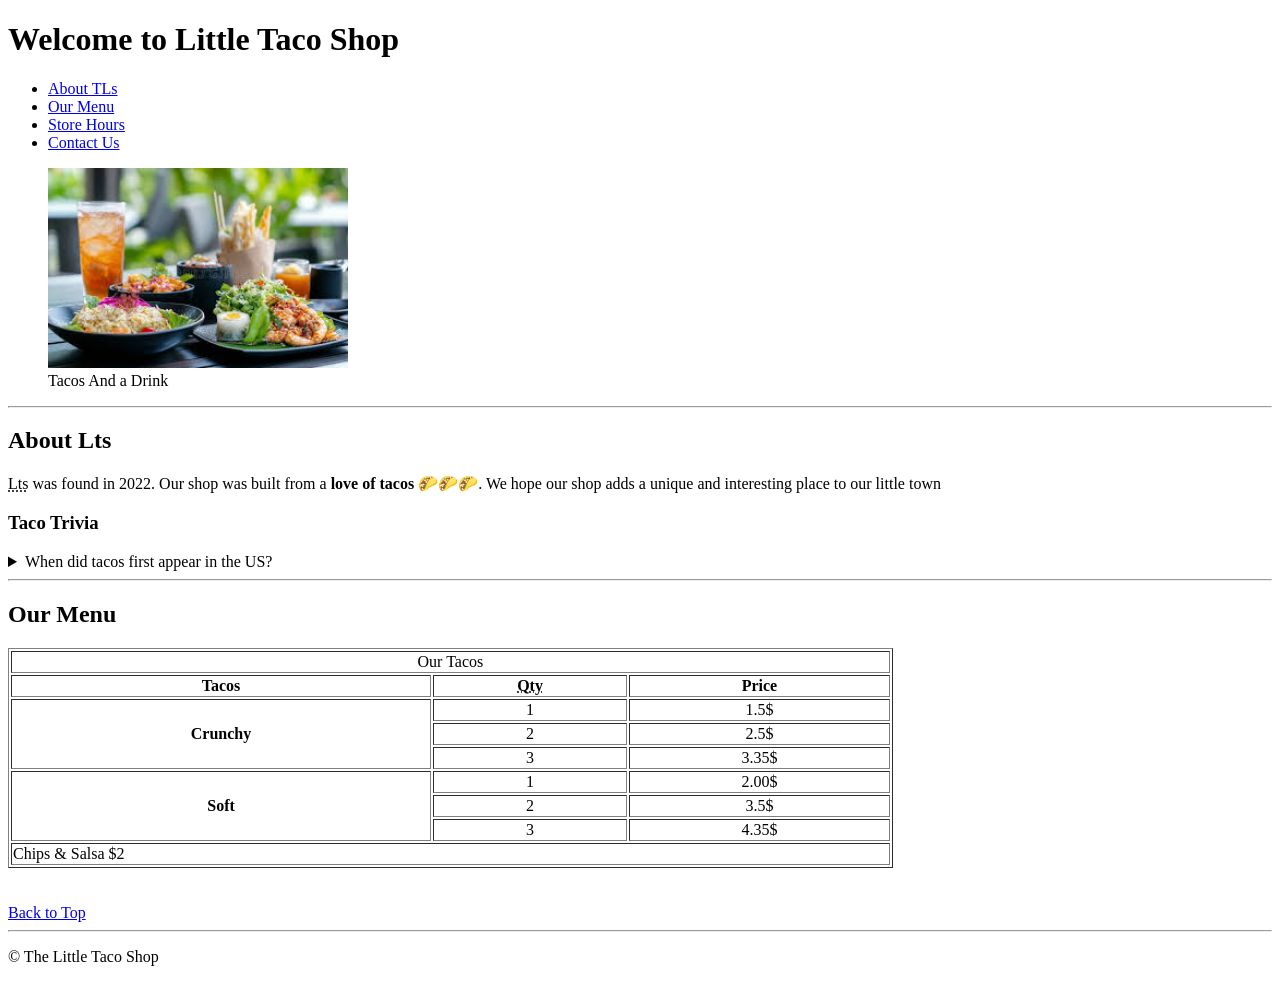
<file: day_7/project_task_1/index.html>
<!doctype html>
<html lang="en">
<head>
  <meta charset="UTF-8" />
  <meta name="viewport" content="width=device-width, initial-scale=1.0" />
  <meta name="description" content="The Little Taco Shop" />
  <link rel="icon" href="images/taco.jpg" type="image/x-icon" />
  <title>Taco Shop</title>
</head>

<body id="top">

<header>
  <h1>Welcome to Little Taco Shop</h1>
</header>

<nav>
  <ul>
    <li><a href="#about">About TLs</a></li>
    <li><a href="#menu">Our Menu</a></li>
    <li><a href="hours.html">Store Hours</a></li>
    <li><a href="contact.html">Contact Us</a></li>
  </ul>
</nav>

<main>

<figure>
  <img src="./images/taco.jpg" alt="tacos" width="300">
  <figcaption>Tacos And a Drink</figcaption>
</figure>

<hr>

<article id="about">
  <h1>About Lts</h1>
  <p>
    <abbr title="The Little tacos">Lts</abbr> was found in 2022.
    Our shop was built from a <b>love of tacos 🌮🌮🌮</b>.
    We hope our shop adds a unique and interesting place to our little town
  </p>
</article>

<aside>
  <h3>Taco Trivia</h3>
  <details>
    <summary>When did tacos first appear in the US?</summary>
    <p>
      <time datetime="1905">1905</time>
      <cite><a href="https://en.wikipedia.org/wiki/Taco">source</a></cite>
    </p>
  </details>
</aside>

<hr>

<aside id="menu">
  <h1>Our Menu</h1>

  <table border="1" width="70%">
    <thead>
      <tr align="center">
        <td colspan="3">Our Tacos</td>
      </tr>
      <tr>
        <th>Tacos</th>
        <th><abbr title="Quantity">Qty</abbr></th>
        <th>Price</th>
      </tr>
    </thead>

    <tbody align="center">
      <tr>
        <th rowspan="3">Crunchy</th>
        <td>1</td>
        <td>1.5$</td>
      </tr>
      <tr>
        <td>2</td>
        <td>2.5$</td>
      </tr>
      <tr>
        <td>3</td>
        <td>3.35$</td>
      </tr>

      <tr>
        <th rowspan="3">Soft</th>
        <td>1</td>
        <td>2.00$</td>
      </tr>
      <tr>
        <td>2</td>
        <td>3.5$</td>
      </tr>
      <tr>
        <td>3</td>
        <td>4.35$</td>
      </tr>
    </tbody>

    <tfoot>
      <tr>
        <td colspan="3">Chips & Salsa $2</td>
      </tr>
    </tfoot>
  </table>
</aside>

<br><br>

<a href="#top">Back to Top</a>

</main>

<hr>

<footer>
  <p>&copy; The Little Taco Shop</p>
</footer>

</body>
</html>
</file>
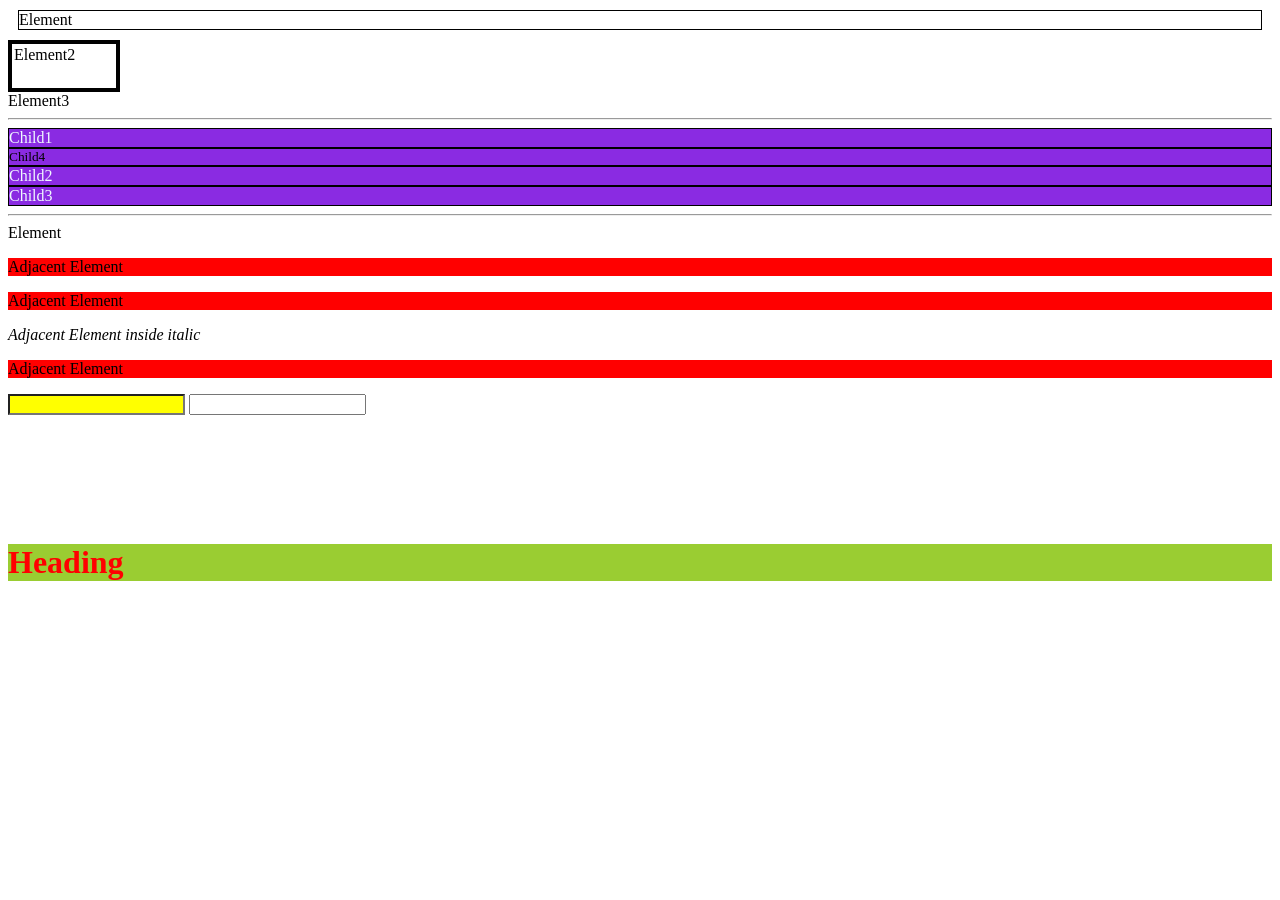
<file: day-4/selector.html>
<!DOCTYPE html>
<html lang="en">
<head>
    <meta charset="UTF-8">
    <meta name="viewport" content="width=device-width, initial-scale=1.0">
    <title>Selector</title>
    <link rel="stylesheet" href="selector.css">
</head>
<body>
    

    <div id="div">Element</div>
    <div id="div2">Element2</div>
    <div>Element3</div>

<hr>
    <div class="parent">
        <div class="child">Child1</div>
        <small>
                <div class="child">Child4</div> 
        </small>
        <div class="child">Child2</div>
        <div class="child">Child3</div>
    </div>


    <hr>

    <div class="d1">Element</div>
    <p>Adjacent Element</p>
    <p>Adjacent Element</p>
    <i>Adjacent Element inside italic</i>
    <p>Adjacent Element</p>



    <input type="text">
    <input type="number">
   

    <br><br><br><br><br><br><br>
    <h1 class="_123  _123">Heading</h1>


</body>
</html>
</file>
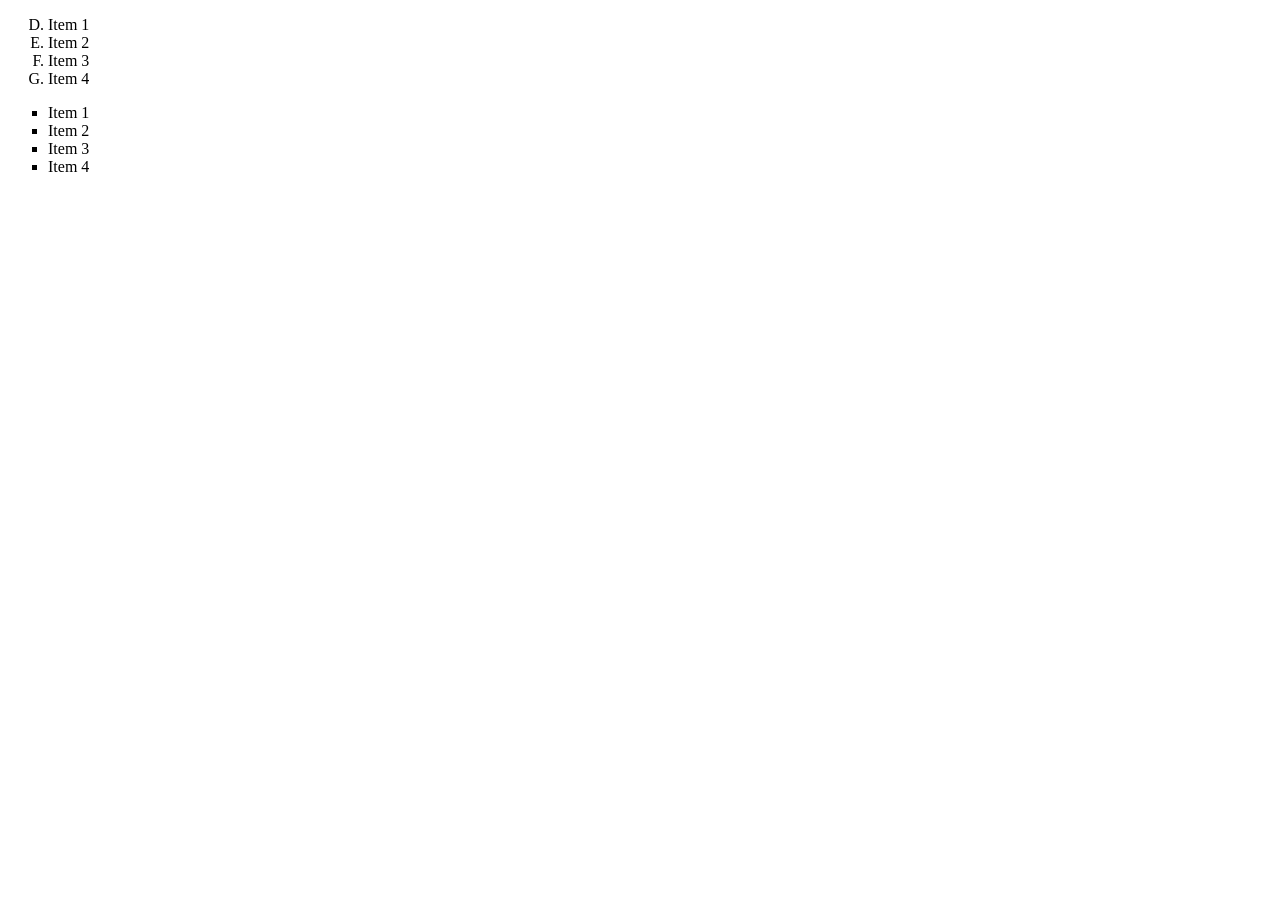
<file: day_2/list.html>
<!DOCTYPE html>
<html lang="en">
<head>
    <meta charset="UTF-8">
    <meta name="viewport" content="width=device-width, initial-scale=1.0">
    <title>List Document</title>
</head>
<body>
    <ol type="A" start="4"reverse>
        <li>Item 1</li>
        <li>Item 2</li>
        <li>Item 3</li>
        <li>Item 4</li>
    </ol>
    <ul type="square">
        <li>Item 1</li>
        <li>Item 2</li>
        <li>Item 3</li>
        <li>Item 4</li>
    </ul>

    
</body>
</html>
</file>
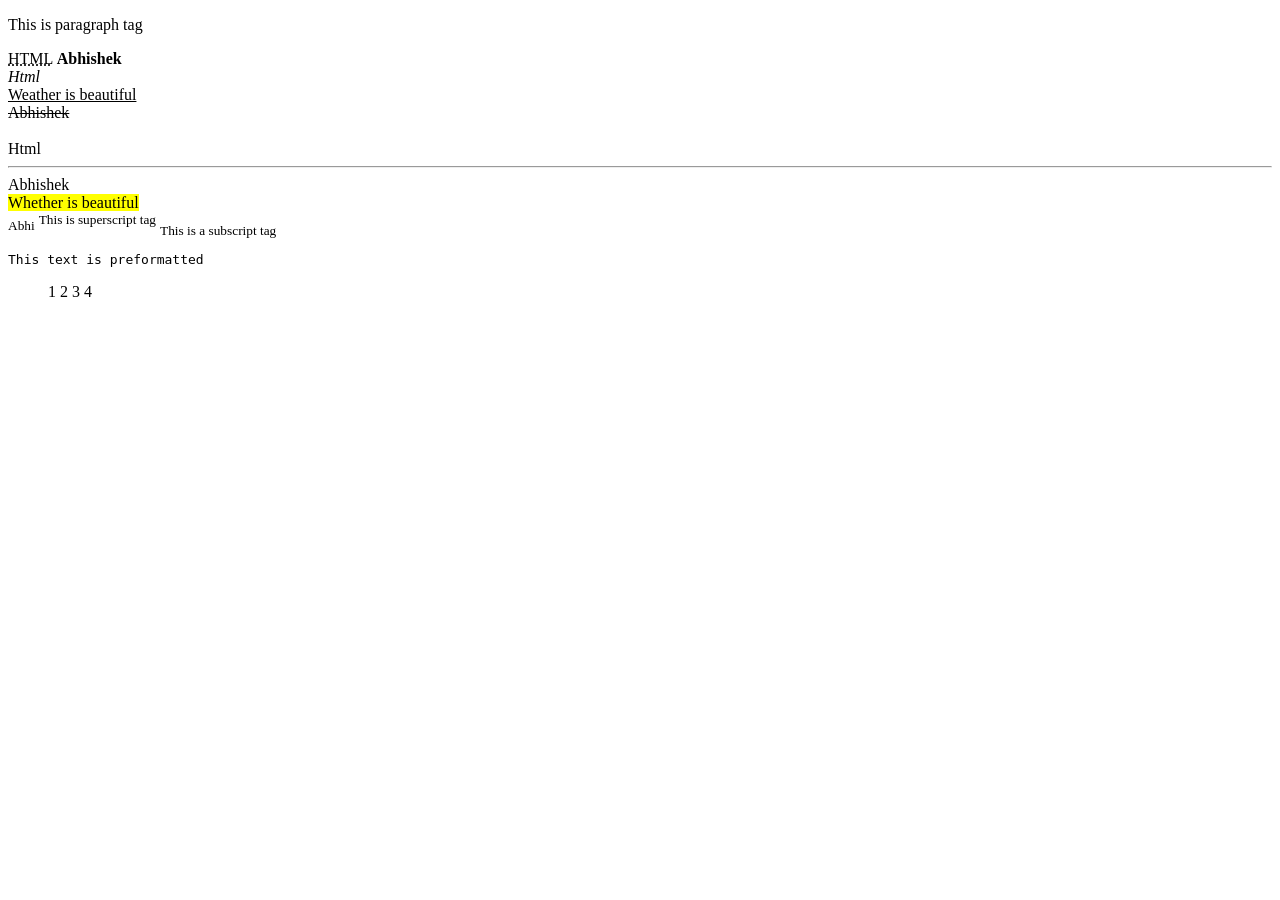
<file: day_2/tags.html>
<!DOCTYPE html>
<html lang="en">
<head>
    <meta charset="UTF-8">
    <meta name="viewport" content="width=device-width, initial-scale=1.0">
    <title>Document</title>
</head>
<body>
    <p>This is paragraph tag</p>
    <abbr title="Hypertext Markup Language">HTML</abbr>
    <b>Abhishek</b><br>
    <i>Html</i><br>
    <u>Weather is beautiful</u><br>
    <del>Abhishek</del><br>
    <br>Html
    <hr>Abhishek<br>
    <mark>Whether is beautiful</mark><br>
    <small>Abhi</small>
    <sup>This is superscript tag</sup>
    <sub>This is a subscript tag</sub>
    <pre>This text is preformatted</pre>
    <ol>1
        2
        3
        4</ol>

</body>
</html>
</file>
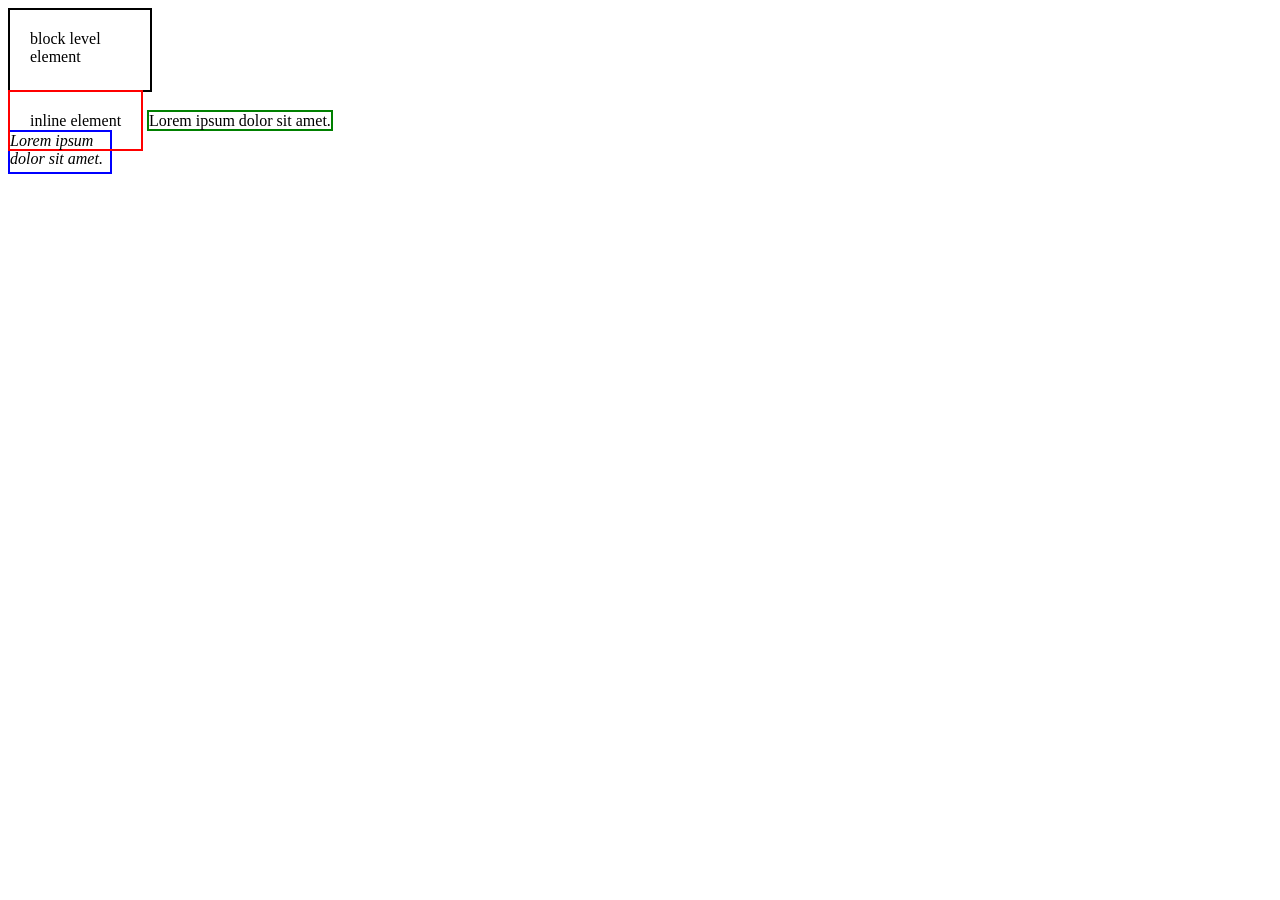
<file: day_3/block-inline.html>
<!DOCTYPE html>
<html lang="en">
<head>
    <meta charset="UTF-8">
    <meta name="viewport" content="width=device-width, initial-scale=1.0">
    <title>Block and Inline </title>
    <style>
        div{border:2px solid black;
             height:40px;
             width:100px;
            padding: 20px;
        margin-bottom: 20px;
        }  
        span{border:2px solid red;
             height:40px;
             width:100px;
             padding: 20px;
             margin-top: 40px;
        } 
        p{border:2px solid green;
             height:40px;
             width:100px;
             display: inline;
             }
        i{border:2px solid blue;
             height:40px;
             width:100px;     
             display: block;
        }
         </style>
</head>
<body>
   <div>block level element</div>
   <span>inline element</span> 


   <p>Lorem ipsum dolor sit amet.</p>
   <i>Lorem ipsum dolor sit amet.</i>
   
</body>
</html>
</file>
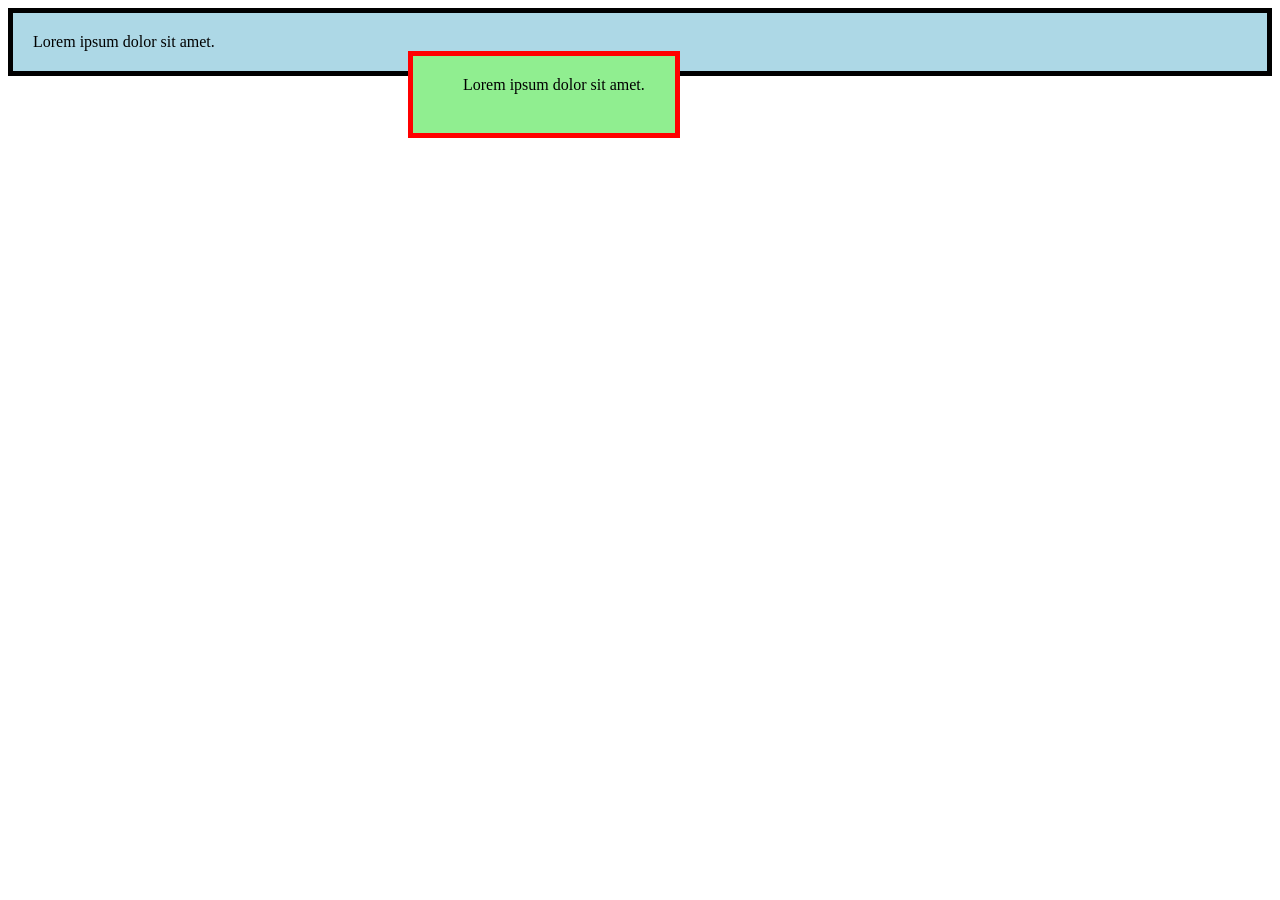
<file: day_3/boxModel.html>
<!DOCTYPE html>
<html lang="en">
<head>
    <meta charset="UTF-8">
    <meta name="viewport" content="width=device-width, initial-scale=1.0">
    <title>Box Model</title>
    <link rel="stylesheet" href="boxModel.css">
</head>
<body>
    <div>Lorem ipsum dolor sit amet.</div>
    <span>Lorem ipsum dolor sit amet.</span>
</body>
</html>
</file>
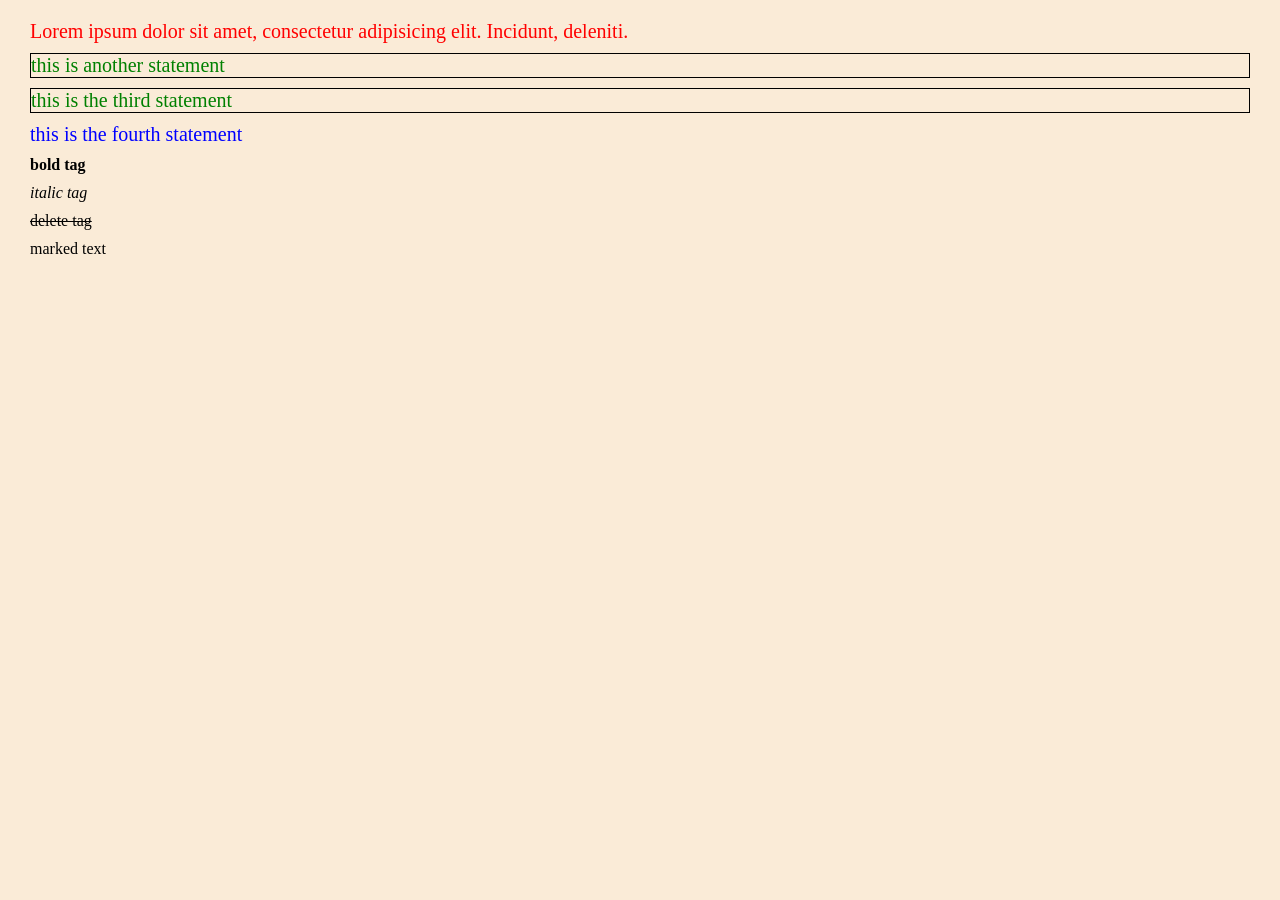
<file: day_3/selector.html>
<!DOCTYPE html>
<html lang="en">
<head>
    <meta charset="UTF-8">
    <meta name="viewport" content="width=device-width, initial-scale=1.0">
    <title>Selectors in CSS</title>
    <link rel="stylesheet" href="selector.css">
</head>
<body>
    <div>Lorem ipsum dolor sit amet, consectetur adipisicing elit. Incidunt, deleniti.</div>
    <div class="div2">this is another statement</div>
    <div class="div2">this is the third statement</div>
    <div id="div4">this is the fourth statement</div>


    <b>bold tag</b>
    <i>italic tag</i>
    <del>delete tag</del>
    <mark id="mark1">marked text</mark>
    <span class="span"></span>
</body>
</html>
<!---- selectors: are used to select the element to style>
</file>
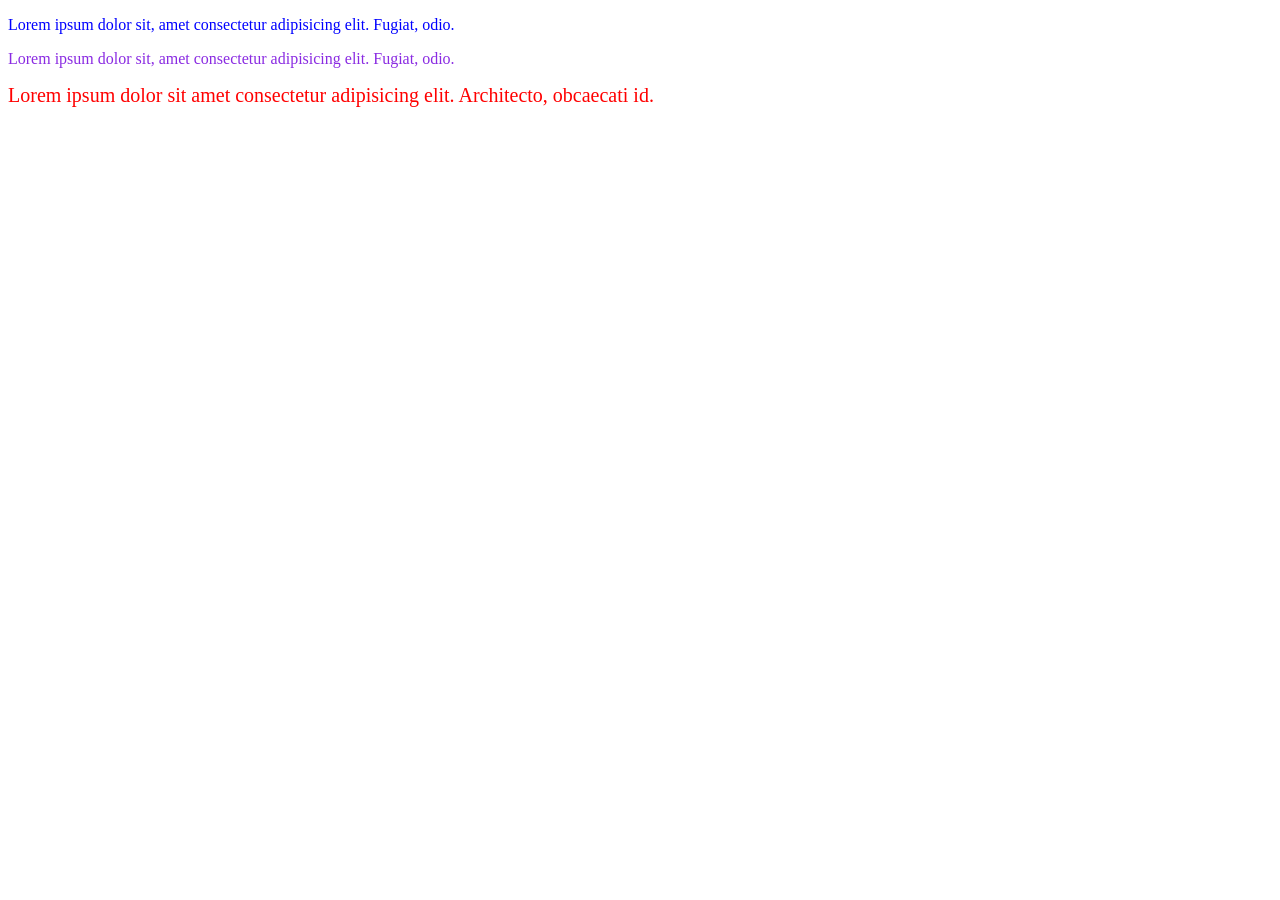
<file: day_3/style.html>
<!DOCTYPE html>
<html lang="en">
<head>
    <meta charset="UTF-8">
    <meta name="viewport" content="width=device-width, initial-scale=1.0">
    <title>Styling</title>

    <style>
        div{
            color: red;
            font-size: 20px;
        }
        </style>
</head>
<body>
    <p style="color: blue;">Lorem ipsum dolor sit, amet consectetur adipisicing elit. Fugiat, odio.</p>
    <p style="color: blueviolet;">Lorem ipsum dolor sit, amet consectetur adipisicing elit. Fugiat, odio.</p>
    
    <div>Lorem ipsum dolor sit amet consectetur adipisicing elit. Architecto, obcaecati id.</div>
</body>
</html>
</file>
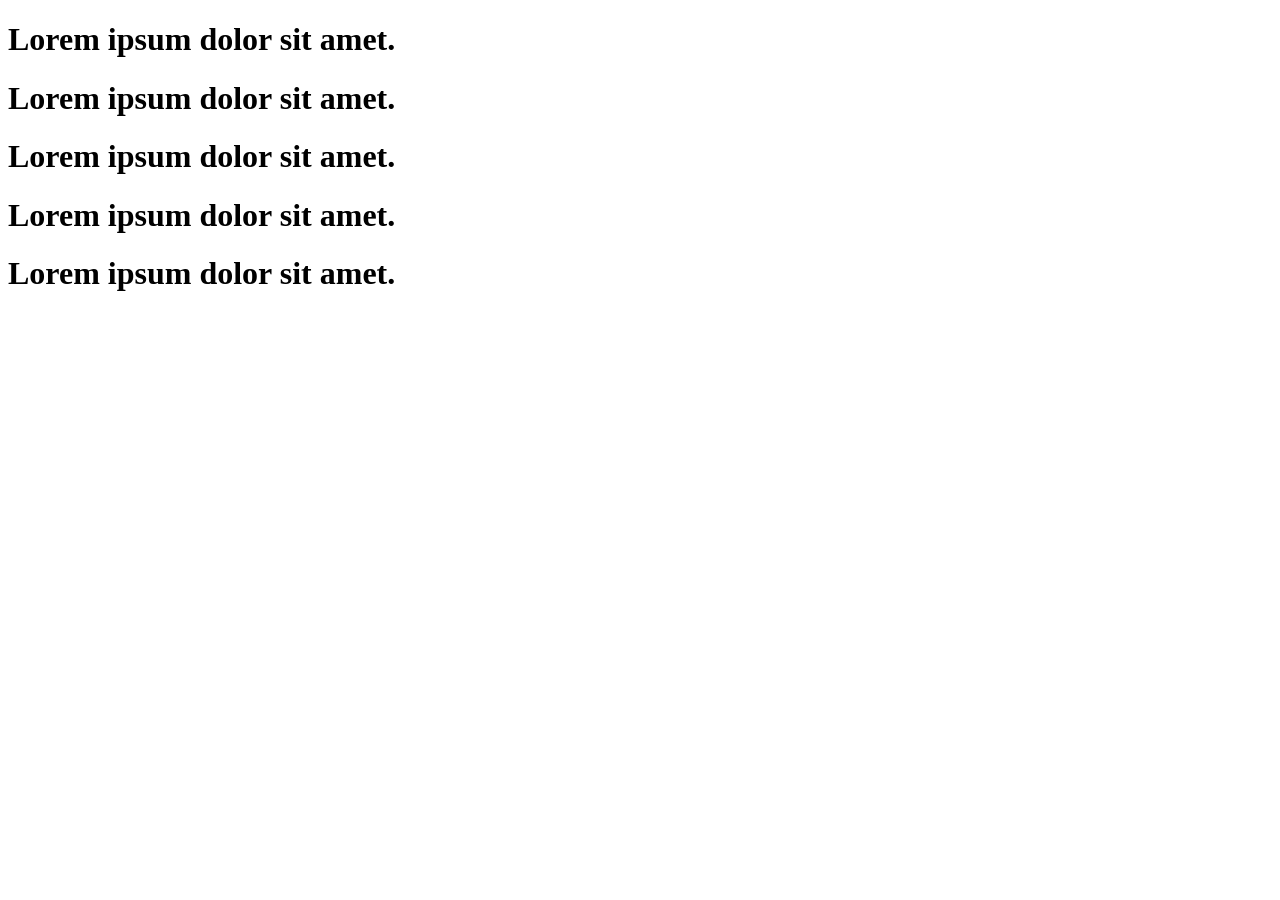
<file: day_3/style2.html>
<!DOCTYPE html>
<html lang="en">
<head>
    <meta charset="UTF-8">
    <meta name="viewport" content="width=device-width, initial-scale=1.0">
    <title>Style2</title>

</head>
<body>
    <h1>Lorem ipsum dolor sit amet.</h1>
    <h1>Lorem ipsum dolor sit amet.</h1>
    <h1>Lorem ipsum dolor sit amet.</h1>
    <h1>Lorem ipsum dolor sit amet.</h1>
    <h1>Lorem ipsum dolor sit amet.</h1>
</body>
</html>
</file>
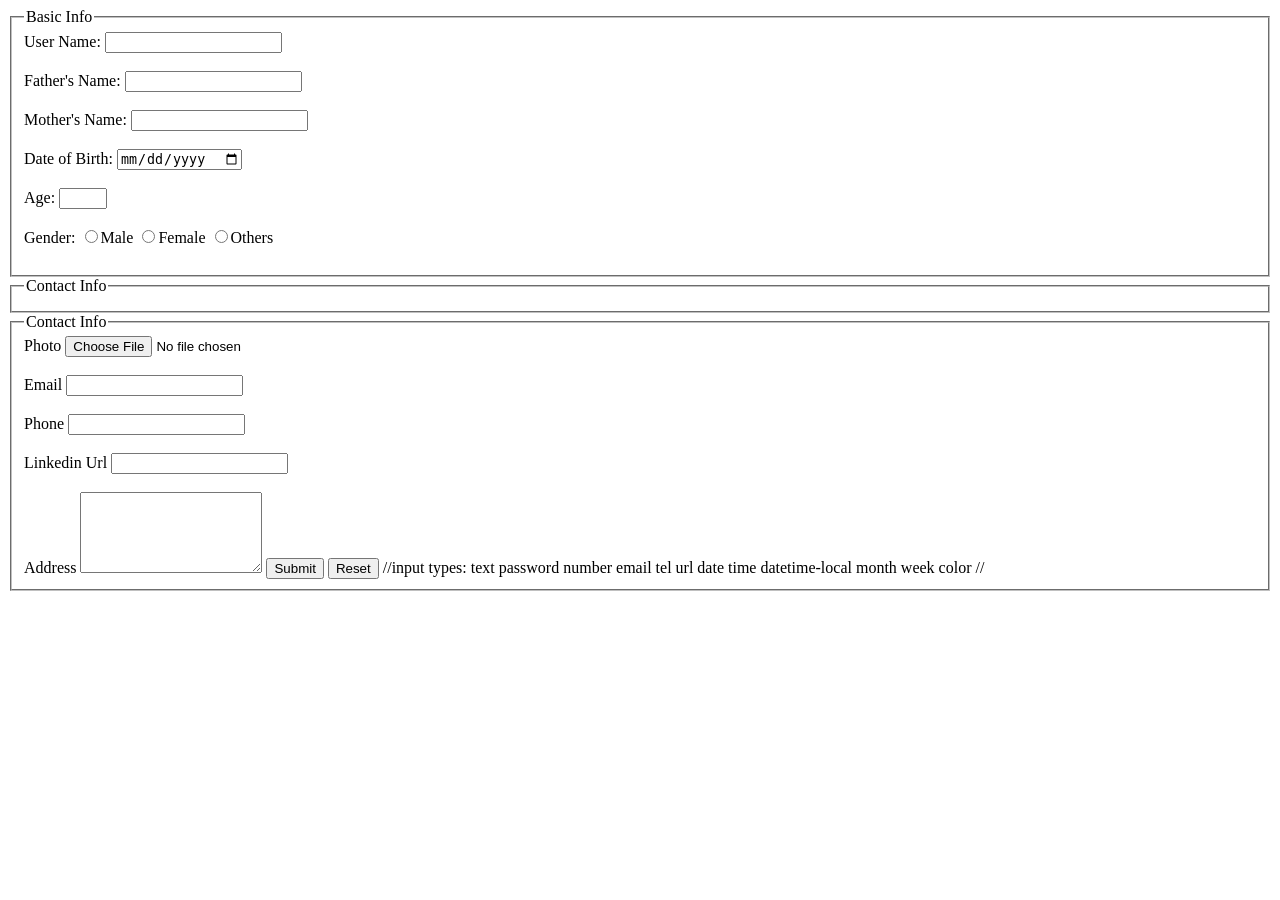
<file: day_6 (forms)/form2.html>
<!DOCTYPE html>
<html lang="en">
<head>
    <meta charset="UTF-8">
    <meta name="viewport" content="width=device-width, initial-scale=1.0">
    <title>Form2</title>
</head>
<body>
     
    <form action="" method="" target=""></form>
  <fieldset>
     <legend>Basic Info</legend>
     <label for="userName">User Name:</label>
     <input type="text" id="userName" name="userName">
        <br><br>
     <label for="fatherName">Father's Name:</label>
     <input type="text" id="fatherName" name="fatherName">
        <br><br>
     <label for="motherName">Mother's Name:</label>
     <input type="text" id="motherName" name="motherName"><br><br>

     <label for="dob">Date of Birth:</label>
     <input type="date" id="dob" name="dob"><br><br>
     <label for="age">Age:</label>
     <input type="number" id="age" name="age" min="18" max="25"><br><br>
     <label for="gender">Gender:</label>
        <input  type="radio" id="male" name="gender" id="gender" value="male">Male
        <input  type="radio" id="female" name="gender" id="gender" value="female">Female
        <input  type="radio" id="other" name="gender" id="gender" value="other">Others  <br><br>
  </fieldset>

  <fieldset>
        <legend>Contact Info</legend>
  </fieldset>

   <fieldset>
        <legend>Contact Info</legend>
        <label for="photo">Photo</label>
        <input type="file" id="photo" name="photo" accept="image/*"><br><br>
        <label for="email">Email</label>
        <input type="email" id="email" name="email"><br><br>

        <label for="phone">Phone</label>
        <input type="tel" id="phone" name="phone"><br><br>
        <label for="Linkedin">Linkedin Url</label>
        <input type="url" id="Linkedin" name="Linkedin"><br><br>
        <label for="address">Address</label>
        <textarea name="address" id="address" rows="5" cols="20"></textarea>
       <button type="submit">Submit</button>
       <button type="reset">Reset</button>
</body>
</html>




//input types: text
             password
             number
             email
             tel
             url
             date
             time 
            datetime-local
            month 
            week
            color //
</file>
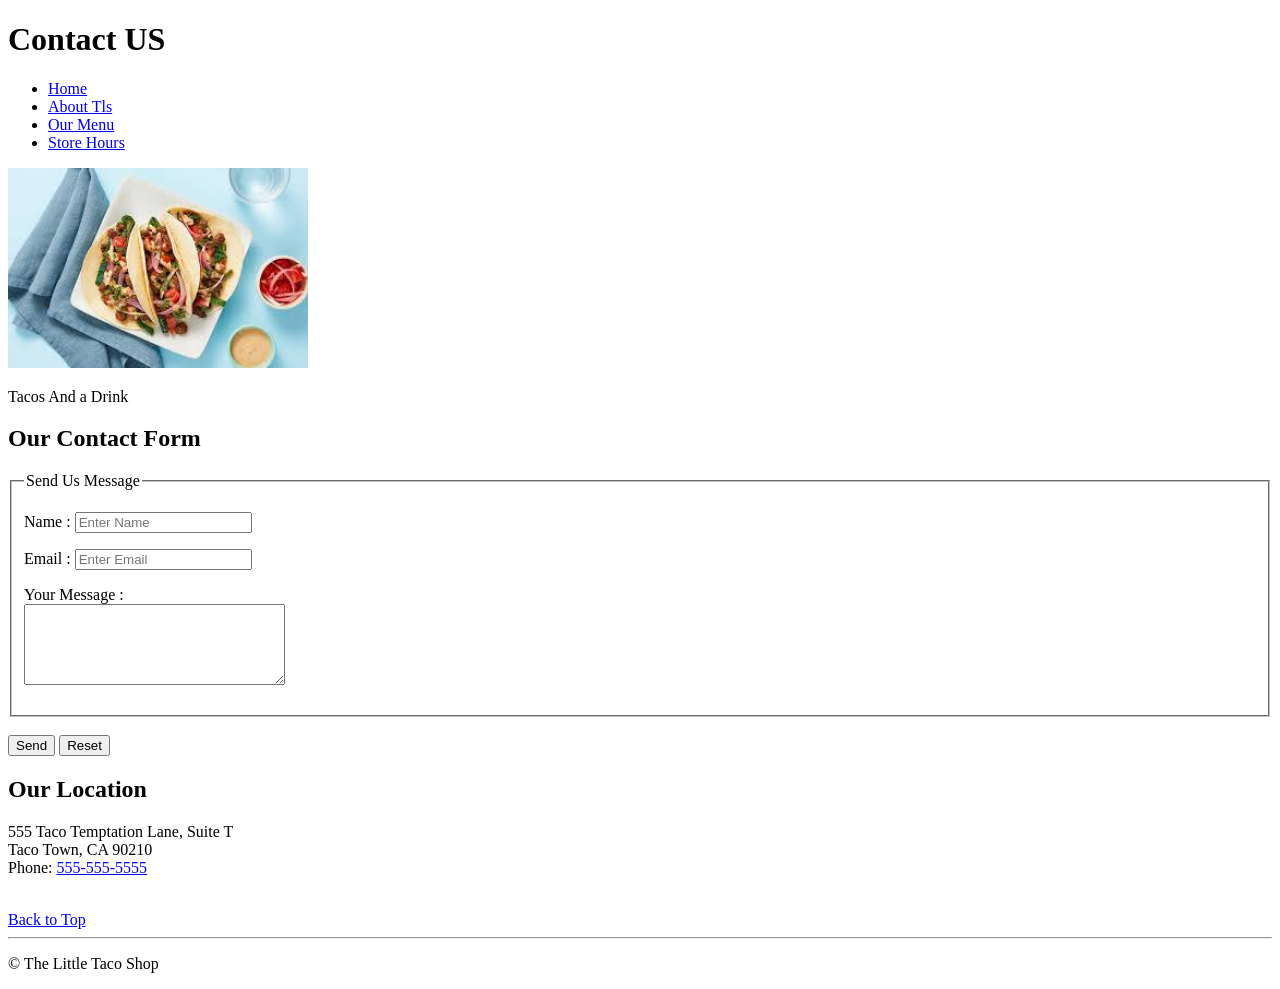
<file: day_7/project_task_1/contact.html>
<!doctype html>
<html lang="en">
<head>
  <meta charset="UTF-8">
  <title>Contact Us</title>
</head>

<body id="top">

<h1>Contact US</h1>

<ul>
  <li><a href="index.html">Home</a></li>
  <li><a href="index.html#about">About Tls</a></li>
  <li><a href="index.html#menu">Our Menu</a></li>
  <li><a href="hours.html">Store Hours</a></li>
</ul>

<img src="images/taco3.jpg" width="300">
<p>Tacos And a Drink</p>

<h2>Our Contact Form</h2>

<fieldset>
  <legend>Send Us Message</legend>

  <p>
    Name : <input type="text" placeholder="Enter Name">
  </p>

  <p>
    Email : <input type="email" placeholder="Enter Email">
  </p>

  <p>
    Your Message :<br>
    <textarea rows="5" cols="30"></textarea>
  </p>
</fieldset>

<br>

<button>Send</button>
<button>Reset</button>

<h2>Our Location</h2>

<p>
  555 Taco Temptation Lane, Suite T<br>
  Taco Town, CA 90210<br>
  Phone: <a href="tel:5555555555">555-555-5555</a>
</p>

<br>

<a href="#top">Back to Top</a>

<hr>

<p>&copy; The Little Taco Shop</p>

</body>
</html>
</file>
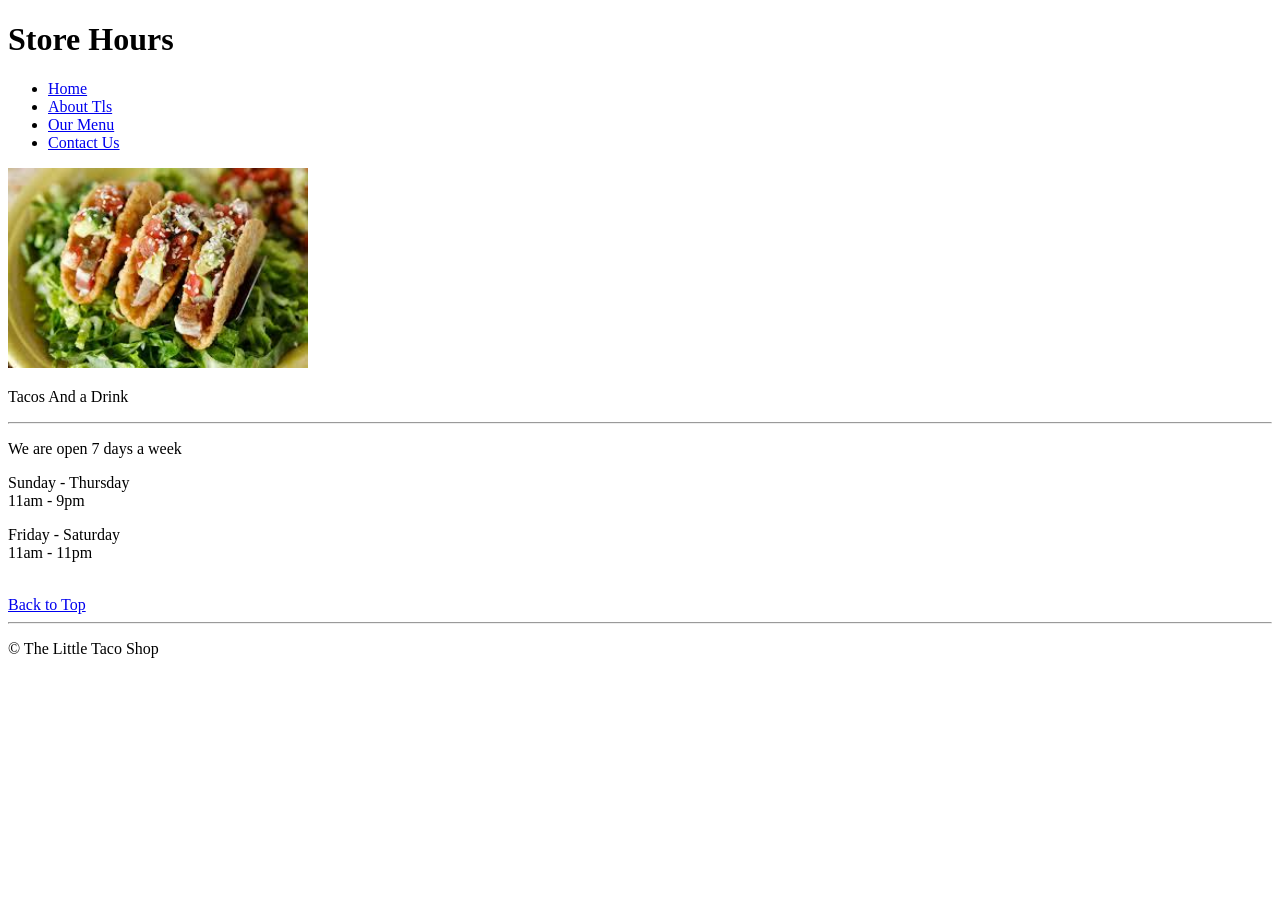
<file: day_7/project_task_1/hours.html>
<!doctype html>
<html lang="en">
<head>
  <meta charset="UTF-8">
  <title>Store Hours</title>
</head>

<body id="top">

<h1>Store Hours</h1>

<ul>
  <li><a href="index.html">Home</a></li>
  <li><a href="index.html#about">About Tls</a></li>
  <li><a href="index.html#menu">Our Menu</a></li>
  <li><a href="contact.html">Contact Us</a></li>
</ul>

<img src="images/taco2.jpg" width="300">
<p>Tacos And a Drink</p>

<hr>

<p>We are open 7 days a week</p>

<p>Sunday - Thursday<br>
11am - 9pm</p>

<p>Friday - Saturday<br>
11am - 11pm</p>

<br>

<a href="#top">Back to Top</a>

<hr>

<p>&copy; The Little Taco Shop</p>

</body>
</html>
</file>
<file: day-4/selector.css>
*div{
    margin: 0px;
    padding: 0px;
    box-sizing: border-box;

    /* box - sizing - that  control how the width and height 
                      of an element should be calculated
                      
                      
                      default: content - box
         width+padding-right+padding-left+border-left=
        content-box :  100+20+20+4+4=148

        border-box we take it as a priority as it set the margin
        according to the width and height we give to the element
        border-box : 52+20+20+4=100 
                     */
}


#div{
    border: 1px solid black;
    margin: 10px;
}


#div2{
    border: 4px solid black;
    height: 40px;
    width: 100px;
    padding: 2px;   
}


.parent{
    background-color: blueviolet;

}

.child{
    border: 1px solid black;
}

/*Decendent selector -- which style both direct and indirect child*/
/*
.parent .child{
    color: red;
}*/

.parent > .child{
    color: aliceblue;
}
 /* Adjacent sibling selector---- ~ this symboll helps to select all te
  elements present in the p but if we just use + selector right next to 
  the element selector will select */
.d1 ~ p{
    background-color: red;
}

/*attribute selector------
when we want to highlight all the inputs so we just give type not specify it*/   
input[type="text"]{
    background-color: yellow;
}


/*in any class we can't give number directly we can start with any alphabet
  or - and _ these two symbols acn be used*/
._123{
    color: red;
}


._123{
    background-color: yellowgreen;
}
/* id -- #
   class -- . 
   element -- tag name
   grouping -- s1, s2, s3
   universal -- *
   decendent --parent child--- all child
   child---p>c --- only direct child
   adjacent sibling--- brother + siste-----> next sister
   general sibling-----brother~ssister -----> all the sister after the brother  
   */
</file>
<file: day_3/boxModel.css>
div{
    border-style: solid;
    background-color: lightblue;
    border: 5px solid black;
    padding: 20px;  
}
 span{
    border: 5px solid red;
    padding: 20px 30px 40px 50px ;
    background-color: lightgreen;
    margin-right: 400px;
    margin-left: 400px;}
</file>
<file: day_3/selector.css>
div{
    color: red;
}

/* id selector---it indicates with*#id name*/
#div4{
    color: blue;
}

/* class selector---it indicates with*.class name
                ----can use multiple times*/
.div2{
    border: 1px solid black;
    color: green;
}

/* element selector---it indicates with*tag name*/
div{
    font-size: 20px;
}

/*group selector-- collection of selectors seperated with , */

b,i,del,#mark,.span{
    display: block;
}

/*universal selectors - it indicates with* and apply for all selectors and for all the elements*/
*{
    background-color: antiquewhite;
    margin: 10px;
}
</file>
